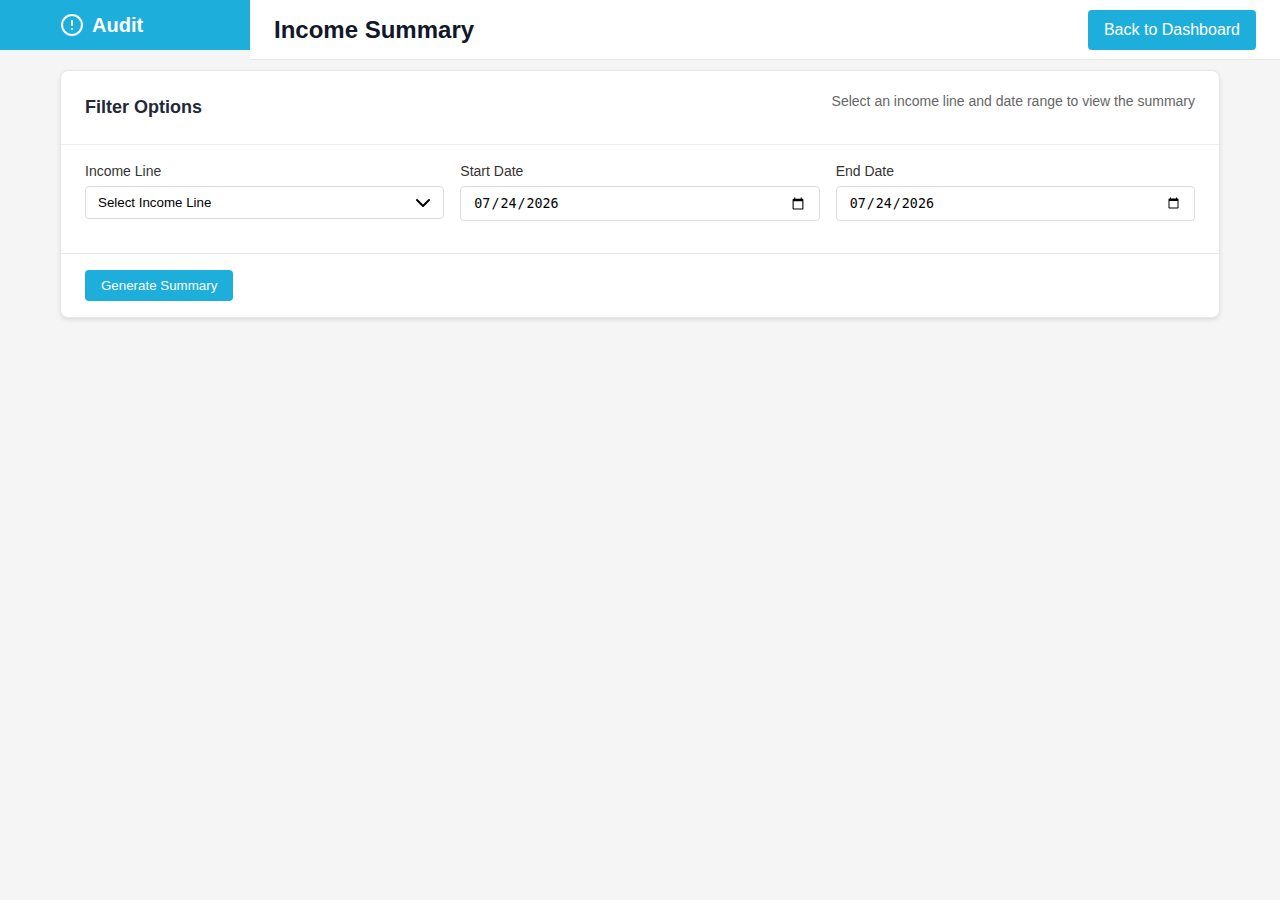
<file: income_summary.html>
<!DOCTYPE html>
<html lang="en">
<head>
    <meta charset="UTF-8">
    <meta name="viewport" content="width=device-width, initial-scale=1.0">
    <title>Income Summary - Remittance Nexus System</title>
    <link rel="stylesheet" href="assets/css/style.css">
    <link rel="stylesheet" href="assets/css/income_summary.css">
    <style>
        /* Basic styling for the page */
        body {
            font-family: -apple-system, BlinkMacSystemFont, 'Segoe UI', Roboto, Oxygen, Ubuntu, Cantarell, 'Open Sans', 'Helvetica Neue', sans-serif;
            line-height: 1.5;
            color: #333;
            background-color: #f5f5f5;
            margin: 0;
            padding: 0;
        }
        .container {
            width: 100%;
            max-width: 1200px;
            margin: 0 auto;
            padding: 20px;
        }
        .header {
            display: flex;
            justify-content: space-between;
            align-items: center;
            margin-bottom: 24px;
        }
        .header h1 {
            font-size: 24px;
            font-weight: bold;
            margin: 0;
        }
        .card {
            background-color: white;
            border-radius: 8px;
            box-shadow: 0 2px 4px rgba(0, 0, 0, 0.1);
            margin-bottom: 24px;
        }
        .card-header {
            padding: 16px 24px;
            border-bottom: 1px solid #eee;
        }
        .card-title {
            font-size: 18px;
            font-weight: bold;
            margin: 0;
        }
        .card-description {
            font-size: 14px;
            color: #666;
            margin-top: 4px;
        }
        .card-content {
            padding: 16px 24px;
        }
        .card-footer {
            padding: 16px 24px;
            display: flex;
            align-items: center;
        }
        .button {
            display: inline-block;
            background-color: #1eaedb;
            color: white;
            padding: 8px 16px;
            border-radius: 4px;
            cursor: pointer;
            border: none;
            font-weight: 500;
            text-decoration: none;
        }
        .button:hover {
            background-color: #1a9ac5;
        }
        .form-grid {
            display: grid;
            grid-template-columns: 1fr;
            gap: 16px;
        }
        @media (min-width: 768px) {
            .form-grid {
                grid-template-columns: repeat(3, 1fr);
            }
        }
        .form-group {
            margin-bottom: 16px;
        }
        .form-group label {
            display: block;
            font-size: 14px;
            font-weight: 500;
            margin-bottom: 4px;
        }
        .select-container {
            position: relative;
        }
        select {
            width: 100%;
            padding: 8px 12px;
            border: 1px solid #ddd;
            border-radius: 4px;
            appearance: none;
            background: white url("data:image/svg+xml,%3Csvg xmlns='http://www.w3.org/2000/svg' width='24' height='24' viewBox='0 0 24 24' fill='none' stroke='currentColor' stroke-width='2' stroke-linecap='round' stroke-linejoin='round'%3E%3Cpolyline points='6 9 12 15 18 9'%3E%3C/polyline%3E%3C/svg%3E") no-repeat right 8px center;
        }
        .date-input {
            width: 100%;
            padding: 8px 12px;
            border: 1px solid #ddd;
            border-radius: 4px;
        }
        table {
            width: 100%;
            border-collapse: collapse;
        }
        th, td {
            padding: 12px;
            text-align: left;
            border-bottom: 1px solid #eee;
        }
        th {
            font-weight: 500;
            color: #666;
        }
        .text-right {
            text-align: right;
        }
        .summary-total {
            font-size: 24px;
            font-weight: bold;
            text-align: center;
            padding: 16px;
            background-color: #f0f7ff;
            border-radius: 8px;
        }
        .navbar {
            background-color: #1eaedb;
            padding: 10px 0;
            color: white;
        }
        .navbar-container {
            display: flex;
            justify-content: space-between;
            align-items: center;
            width: 100%;
            max-width: 1200px;
            margin: 0 auto;
            padding: 0 20px;
        }
        .navbar-logo {
            font-size: 20px;
            font-weight: bold;
            display: flex;
            align-items: center;
        }
        .navbar-logo svg {
            margin-right: 8px;
        }
        .navbar-links {
            display: flex;
            list-style: none;
            margin: 0;
            padding: 0;
        }
        .navbar-links li {
            margin-left: 20px;
        }
        .navbar-links a {
            color: white;
            text-decoration: none;
        }
    </style>
</head>
<body>
    <!-- Navigation Bar -->
    <nav class="navbar">
        <div class="navbar-container">
            <div class="navbar-logo">
                <svg xmlns="http://www.w3.org/2000/svg" width="24" height="24" viewBox="0 0 24 24" fill="none" stroke="currentColor" stroke-width="2" stroke-linecap="round" stroke-linejoin="round"><circle cx="12" cy="12" r="10"></circle><line x1="12" y1="8" x2="12" y2="12"></line><line x1="12" y1="16" x2="12.01" y2="16"></line></svg>
                Audit
            </div>
            <ul class="navbar-links">
                <li><a href="index.php">Dashboard</a></li>
                <li><a href="transactions.php">Verified</a></li>
                <li><a href="income_summary.html">Revenue</a></li>
                <li><a href="#">Issues</a></li>
                <li><a href="logout.php">Logout</a></li>
            </ul>
        </div>
    </nav>

    <div class="container">
        <div class="header">
            <h1>Income Summary</h1>
            <a href="index.php" class="button">Back to Dashboard</a>
        </div>
        
        <div class="card">
            <div class="card-header">
                <h2 class="card-title">Filter Options</h2>
                <p class="card-description">
                    Select an income line and date range to view the summary
                </p>
            </div>
            <div class="card-content">
                <div class="form-grid">
                    <div class="form-group">
                        <label for="incomeLineSelect">Income Line</label>
                        <div class="select-container">
                            <select id="incomeLineSelect">
                                <option value="">Select Income Line</option>
                                <!-- Will be populated by JavaScript -->
                            </select>
                        </div>
                    </div>
                    
                    <div class="form-group">
                        <label for="startDate">Start Date</label>
                        <input type="date" id="startDate" class="date-input">
                    </div>
                    
                    <div class="form-group">
                        <label for="endDate">End Date</label>
                        <input type="date" id="endDate" class="date-input">
                    </div>
                </div>
            </div>
            <div class="card-footer">
                <button id="generateSummaryBtn" class="button">Generate Summary</button>
            </div>
        </div>
        
        <div id="summaryResults" style="display: none;">
            <div class="card">
                <div class="card-header">
                    <h2 class="card-title" id="summaryTitle">Summary for [Income Line]</h2>
                    <p class="card-description" id="summaryDateRange">
                        From [Start Date] to [End Date]
                    </p>
                </div>
                <div class="card-content">
                    <div class="summary-total" id="totalIncomeDisplay">
                        Total Income: ₦0.00
                    </div>
                </div>
            </div>
            
            <div class="card">
                <div class="card-header">
                    <h2 class="card-title">Transaction Details</h2>
                    <p class="card-description" id="transactionCount">
                        Showing 0 transactions
                    </p>
                </div>
                <div class="card-content">
                    <table>
                        <thead>
                            <tr>
                                <th>Date</th>
                                <th>Description</th>
                                <th>Receipt No.</th>
                                <th class="text-right">Amount</th>
                            </tr>
                        </thead>
                        <tbody id="transactionsTable">
                            <!-- Will be populated by JavaScript -->
                        </tbody>
                    </table>
                </div>
            </div>
        </div>
    </div>

    <script>
        document.addEventListener('DOMContentLoaded', function() {
            const incomeLineSelect = document.getElementById('incomeLineSelect');
            const startDateInput = document.getElementById('startDate');
            const endDateInput = document.getElementById('endDate');
            const generateSummaryBtn = document.getElementById('generateSummaryBtn');
            const summaryResults = document.getElementById('summaryResults');
            const summaryTitle = document.getElementById('summaryTitle');
            const summaryDateRange = document.getElementById('summaryDateRange');
            const totalIncomeDisplay = document.getElementById('totalIncomeDisplay');
            const transactionCount = document.getElementById('transactionCount');
            const transactionsTable = document.getElementById('transactionsTable');
            
            // Set default dates to today
            const today = new Date();
            const formattedDate = today.toISOString().split('T')[0]; // YYYY-MM-DD
            startDateInput.value = formattedDate;
            endDateInput.value = formattedDate;
            
            // Fetch income line accounts
            fetchIncomeLineAccounts();
            
            // Event listener for generate summary button
            generateSummaryBtn.addEventListener('click', function() {
                generateIncomeSummary();
            });
            
            // Fetch income line accounts
            function fetchIncomeLineAccounts() {
                // Clear existing options
                incomeLineSelect.innerHTML = '<option value="">Select Income Line</option>';
                
                // Fetch accounts via AJAX
                fetch('api/accounts/income-lines.php')
                    .then(response => {
                        if (!response.ok) {
                            throw new Error('Network response was not ok');
                        }
                        return response.json();
                    })
                    .then(data => {
                        // Populate select with fetched accounts
                        data.forEach(account => {
                            const option = document.createElement('option');
                            option.value = account.acct_code;
                            option.textContent = `${account.acct_desc} (${account.acct_code})`;
                            option.dataset.tableId = account.acct_table_name;
                            incomeLineSelect.appendChild(option);
                        });
                    })
                    .catch(error => {
                        console.error('Error fetching income line accounts:', error);
                        // Fallback with sample data if API fails
                        const sampleAccounts = [
                            { acct_id: "1", acct_code: "401", acct_desc: "Shop Rent", acct_table_name: "income_shop_rent" },
                            { acct_id: "2", acct_code: "402", acct_desc: "Service Charge", acct_table_name: "income_service_charge" },
                            { acct_id: "3", acct_code: "403", acct_desc: "Electricity Bills", acct_table_name: "income_electricity_bills" },
                            { acct_id: "4", acct_code: "404", acct_desc: "Parking Fees", acct_table_name: "income_parking_fees" }
                        ];
                        
                        sampleAccounts.forEach(account => {
                            const option = document.createElement('option');
                            option.value = account.acct_code;
                            option.textContent = `${account.acct_desc} (${account.acct_code})`;
                            option.dataset.tableId = account.acct_table_name;
                            incomeLineSelect.appendChild(option);
                        });
                    });
            }
            
            // Generate income summary
            function generateIncomeSummary() {
                const selectedAccountCode = incomeLineSelect.value;
                const startDate = startDateInput.value;
                const endDate = endDateInput.value;
                
                if (!selectedAccountCode || !startDate || !endDate) {
                    alert('Please select an income line and date range');
                    return;
                }
                
                // Update button state to show loading
                generateSummaryBtn.textContent = 'Loading...';
                generateSummaryBtn.disabled = true;
                
                // Get selected account display name
                const selectedAccountText = incomeLineSelect.options[incomeLineSelect.selectedIndex].text;
                
                // Format dates for display
                const formatDate = function(dateString) {
                    const date = new Date(dateString);
                    return date.toLocaleDateString('en-US', {
                        year: 'numeric',
                        month: 'long',
                        day: 'numeric'
                    });
                };
                
                // Fetch data via AJAX
                fetch(`api/income-summary.php?account=${selectedAccountCode}&start_date=${startDate}&end_date=${endDate}`)
                    .then(response => {
                        if (!response.ok) {
                            throw new Error('Network response was not ok');
                        }
                        return response.json();
                    })
                    .then(data => {
                        // Update UI with data
                        summaryTitle.textContent = `Summary for ${data.account.description}`;
                        summaryDateRange.textContent = `From ${formatDate(startDate)} to ${formatDate(endDate)}`;
                        
                        // Format currency
                        const formattedTotal = new Intl.NumberFormat('en-NG', {
                            style: 'currency',
                            currency: 'NGN',
                            minimumFractionDigits: 2
                        }).format(data.total_amount);
                        
                        totalIncomeDisplay.textContent = `Total Income: ${formattedTotal}`;
                        
                        // Update transaction count
                        transactionCount.textContent = `Showing ${data.transactions.length} transactions`;
                        
                        // Populate transactions table
                        transactionsTable.innerHTML = '';
                        data.transactions.forEach(transaction => {
                            const formattedAmount = new Intl.NumberFormat('en-NG', {
                                style: 'currency',
                                currency: 'NGN',
                                minimumFractionDigits: 2
                            }).format(transaction.amount);
                            
                            const row = document.createElement('tr');
                            row.innerHTML = `
                                <td>${transaction.transaction_date}</td>
                                <td>${transaction.description}</td>
                                <td>${transaction.receipt_no || '-'}</td>
                                <td class="text-right">${formattedAmount}</td>
                            `;
                            transactionsTable.appendChild(row);
                        });
                        
                        // Show results section
                        summaryResults.style.display = 'block';
                    })
                    .catch(error => {
                        console.error('Error fetching income summary:', error);
                        
                        // Generate mock data for demo/preview purposes
                        const mockTransactions = [];
                        const totalAmount = Math.floor(Math.random() * 10000000) + 500000;
                        
                        // Generate random transactions
                        const startDateObj = new Date(startDate);
                        const endDateObj = new Date(endDate);
                        let currentDate = new Date(startDateObj);
                        
                        while (currentDate <= endDateObj) {
                            if (Math.random() > 0.4) { // Not every day has transactions
                                const amount = Math.floor(Math.random() * 100000) + 5000;
                                
                                mockTransactions.push({
                                    transaction_date: currentDate.toISOString().split('T')[0],
                                    description: `Payment for ${selectedAccountText}`,
                                    receipt_no: `REC-${Math.floor(Math.random() * 10000)}`,
                                    amount: amount
                                });
                            }
                            
                            // Move to next day
                            currentDate.setDate(currentDate.getDate() + 1);
                        }
                        
                        // Update UI with mock data
                        summaryTitle.textContent = `Summary for ${selectedAccountText}`;
                        summaryDateRange.textContent = `From ${formatDate(startDate)} to ${formatDate(endDate)}`;
                        
                        const formattedTotal = new Intl.NumberFormat('en-NG', {
                            style: 'currency',
                            currency: 'NGN',
                            minimumFractionDigits: 2
                        }).format(totalAmount);
                        
                        totalIncomeDisplay.textContent = `Total Income: ${formattedTotal}`;
                        transactionCount.textContent = `Showing ${mockTransactions.length} transactions`;
                        
                        // Populate transactions table with mock data
                        transactionsTable.innerHTML = '';
                        mockTransactions.forEach(transaction => {
                            const formattedAmount = new Intl.NumberFormat('en-NG', {
                                style: 'currency',
                                currency: 'NGN',
                                minimumFractionDigits: 2
                            }).format(transaction.amount);
                            
                            const row = document.createElement('tr');
                            row.innerHTML = `
                                <td>${transaction.transaction_date}</td>
                                <td>${transaction.description}</td>
                                <td>${transaction.receipt_no || '-'}</td>
                                <td class="text-right">${formattedAmount}</td>
                            `;
                            transactionsTable.appendChild(row);
                        });
                        
                        // Show results section
                        summaryResults.style.display = 'block';
                    })
                    .finally(() => {
                        // Reset button state
                        generateSummaryBtn.textContent = 'Generate Summary';
                        generateSummaryBtn.disabled = false;
                    });
            }
        });
    </script>
</body>
</html>
</file>
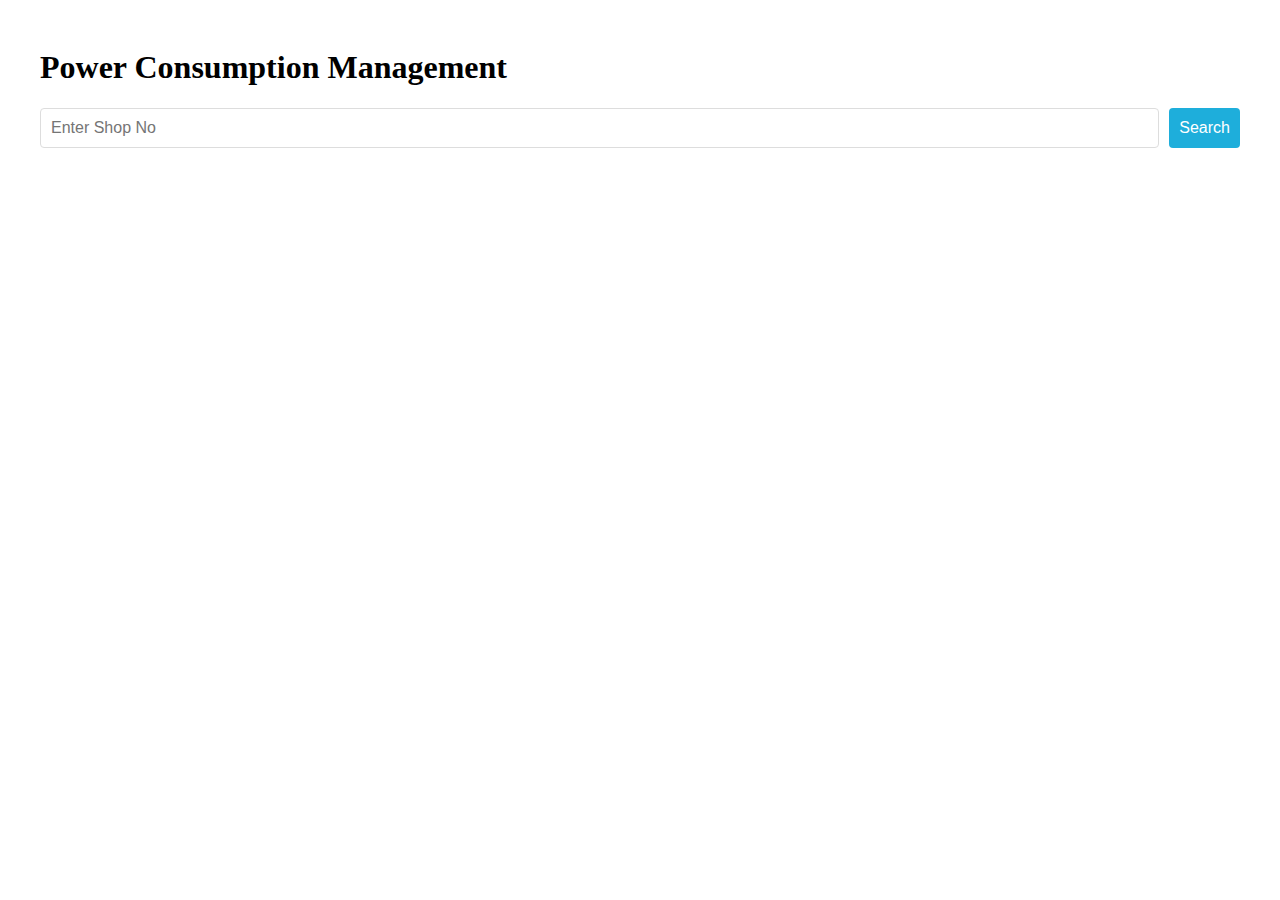
<file: power_consumption.html>
<!DOCTYPE html>
<html lang="en">
<head>
    <meta charset="UTF-8">
    <meta name="viewport" content="width=device-width, initial-scale=1.0">
    <title>Power Consumption Management</title>
    <link rel="stylesheet" href="assets/css/power_consumption.css">
</head>
<body>
    <div class="container">
        <h1>Power Consumption Management</h1>
        
        <!-- Search Form -->
        <div class="search-form">
            <input type="text" id="shopNoSearch" placeholder="Enter Shop No">
            <button onclick="searchCustomer()">Search</button>
        </div>

        <!-- Customer Details -->
        <div id="customerDetails" class="hidden">
            <h2>Customer Details</h2>
            <div class="details-grid">
                <div class="detail-item">
                    <label>Shop No:</label>
                    <span id="shopNo"></span>
                </div>
                <div class="detail-item">
                    <label>Customer Name:</label>
                    <span id="customerName"></span>
                </div>
                <div class="detail-item">
                    <label>Meter No:</label>
                    <span id="meterNo"></span>
                </div>
                <div class="detail-item">
                    <label>Current Month:</label>
                    <span id="currentMonth"></span>
                </div>
            </div>
        </div>

        <!-- Reading Form -->
        <form id="readingForm" class="hidden">
            <h2>Enter New Reading</h2>
            <div class="form-grid">
                <div class="form-group">
                    <label for="previousReading">Previous Reading:</label>
                    <input type="number" id="previousReading" readonly>
                </div>
                <div class="form-group">
                    <label for="presentReading">Present Reading:</label>
                    <input type="number" id="presentReading" step="0.01" required>
                </div>
                <div class="form-group">
                    <label for="dateOfReading">Date of Reading:</label>
                    <input type="date" id="dateOfReading" required>
                </div>
            </div>
            <button type="button" onclick="calculateBill()">Calculate Bill</button>
        </form>

        <!-- Bill Summary -->
        <div id="billSummary" class="hidden">
            <h2>Bill Summary</h2>
            <div class="summary-grid">
                <div class="summary-item">
                    <label>Consumption:</label>
                    <span id="consumption">0</span> KW
                </div>
                <div class="summary-item">
                    <label>Cost:</label>
                    ₦<span id="cost">0.00</span>
                </div>
                <div class="summary-item">
                    <label>VAT (7.5%):</label>
                    ₦<span id="vatCost">0.00</span>
                </div>
                <div class="summary-item">
                    <label>Previous Outstanding:</label>
                    ₦<span id="previousOutstanding">0.00</span>
                </div>
                <div class="summary-item total">
                    <label>Total Payable:</label>
                    ₦<span id="totalPayable">0.00</span>
                </div>
            </div>
            <button onclick="saveBill()">Save Bill</button>
        </div>

        <!-- Consumption History -->
        <div id="consumptionHistory" class="hidden">
            <h2>Consumption History</h2>
            <table>
                <thead>
                    <tr>
                        <th>Month</th>
                        <th>Previous Reading</th>
                        <th>Present Reading</th>
                        <th>Consumption</th>
                        <th>Cost</th>
                    </tr>
                </thead>
                <tbody id="historyTableBody"></tbody>
            </table>
        </div>
    </div>

    <script src="assets/js/power_consumption.js"></script>
</body>
</html>
</file>
<file: assets/css/style.css>
/* Main Stylesheet for Income ERP System */

:root {
    --primary-color: #1a56db;
    --primary-dark: #0c3c9e;
    --primary-light: #e0ebfe;
    --secondary-color: #e5e7eb;
    --success-color: #10b981;
    --danger-color: #ef4444;
    --warning-color: #f59e0b;
    --info-color: #3b82f6;
    --dark-color: #111827;
    --light-color: #f9fafb;
    --body-bg: #f3f4f6;
    --white: #ffffff;
    --gray-100: #f9fafb;
    --gray-200: #e5e7eb;
    --gray-300: #d1d5db;
    --gray-400: #9ca3af;
    --gray-500: #6b7280;
    --gray-600: #4b5563;
    --gray-700: #374151;
    --gray-800: #1f2937;
    --gray-900: #111827;
    --border-color: #e5e7eb;
    --card-shadow: 0 1px 3px 0 rgba(0, 0, 0, 0.1), 0 1px 2px 0 rgba(0, 0, 0, 0.06);
    --transition: all 0.3s ease;
    --sidebar-width: 250px;
    --header-height: 60px;
    --font-family: 'Inter', -apple-system, BlinkMacSystemFont, 'Segoe UI', Roboto, Oxygen, Ubuntu, Cantarell, 'Open Sans', 'Helvetica Neue', sans-serif;
}

/* Reset and base styles */
* {
    margin: 0;
    padding: 0;
    box-sizing: border-box;
}

body {
    font-family: var(--font-family);
    background-color: var(--body-bg);
    color: var(--gray-700);
    line-height: 1.5;
    overflow-x: hidden;
}

a {
    color: var(--primary-color);
    text-decoration: none;
    transition: var(--transition);
}

a:hover {
    color: var(--primary-dark);
}

/* Typography */
h1, h2, h3, h4, h5, h6 {
    font-weight: 600;
    color: var(--gray-900);
    margin-bottom: 0.5rem;
}

h1 {
    font-size: 1.875rem;
}

h2 {
    font-size: 1.5rem;
}

h3 {
    font-size: 1.25rem;
}

h4 {
    font-size: 1.125rem;
}

h5 {
    font-size: 1rem;
}

h6 {
    font-size: 0.875rem;
}

p {
    margin-bottom: 1rem;
}

/* Layout */
.container {
    width: 100%;
    max-width: 1280px;
    margin: 0 auto;
    padding: 0 1rem;
}

.wrapper {
    display: flex;
    min-height: 100vh;
}

.main-content {
    flex: 1;
    margin-left: var(--sidebar-width);
    padding-top: var(--header-height);
    transition: margin-left 0.3s ease;
}

.main-content.expanded {
    margin-left: 0;
}

.content-body {
    padding: 1.5rem;
}

/* Header */
.header {
    position: fixed;
    top: 0;
    right: 0;
    left: var(--sidebar-width);
    height: var(--header-height);
    background-color: var(--white);
    border-bottom: 1px solid var(--border-color);
    display: flex;
    align-items: center;
    justify-content: space-between;
    padding: 0 1.5rem;
    z-index: 100;
    transition: left 0.3s ease;
}

.header.expanded {
    left: 0;
}

.header-left {
    display: flex;
    align-items: center;
}

.toggle-sidebar {
    background: none;
    border: none;
    color: var(--gray-600);
    font-size: 1.5rem;
    cursor: pointer;
    margin-right: 1rem;
}

.header-right {
    display: flex;
    align-items: center;
}

.user-dropdown {
    position: relative;
}

.user-dropdown-toggle {
    display: flex;
    align-items: center;
    background: none;
    border: none;
    cursor: pointer;
    padding: 0.5rem;
}

.user-dropdown-toggle .avatar {
    width: 36px;
    height: 36px;
    border-radius: 50%;
    overflow: hidden;
    margin-right: 0.5rem;
}

.user-dropdown-toggle .name {
    color: var(--gray-800);
    margin-right: 0.5rem;
}

.user-dropdown-menu {
    position: absolute;
    top: 100%;
    right: 0;
    width: 200px;
    background-color: var(--white);
    border-radius: 0.375rem;
    box-shadow: var(--card-shadow);
    border: 1px solid var(--border-color);
    padding: 0.5rem 0;
    margin-top: 0.5rem;
    z-index: 110;
    display: none;
}

.user-dropdown-menu.show {
    display: block;
}

.user-dropdown-item {
    display: block;
    padding: 0.5rem 1rem;
    color: var(--gray-700);
    font-size: 0.875rem;
    transition: var(--transition);
}

.user-dropdown-item:hover {
    background-color: var(--gray-100);
    color: var(--primary-color);
}

.user-dropdown-divider {
    height: 1px;
    background-color: var(--border-color);
    margin: 0.5rem 0;
}
.sidebar {
    background-color: #1eaedb;
    display: flex;
    flex-direction: column;
    min-height: 100vh;
}

.sidebar-menu-item {
    transition: background-color 0.2s;
}

.sidebar-menu-item:hover {
    background-color: rgba(255, 255, 255, 0.2);
}

.sidebar-menu-title {
    color: rgba(255, 255, 255, 0.8);
}

/* Sidebar */
.sidebar {
    position: fixed;
    top: 0;
    left: 0;
    bottom: 0;
    width: var(--sidebar-width);
    background-color: var(--white);
    border-right: 1px solid var(--border-color);
    z-index: 200;
    transition: transform 0.3s ease;
    overflow-y: auto;
}

.sidebar.collapsed {
    transform: translateX(-100%);
}

.sidebar-header {
    display: flex;
    align-items: center;
    height: var(--header-height);
    padding: 0 1.5rem;
    border-bottom: 1px solid var(--border-color);
}

.sidebar-logo {
    display: flex;
    align-items: center;
    font-weight: 700;
    font-size: 1.25rem;
    color: var(--primary-color);
}

.sidebar-logo img {
    height: 32px;
    margin-right: 0.75rem;
}

.sidebar-menu {
    padding: 1rem 0;
}

.sidebar-menu-title {
    padding: 0.5rem 1.5rem;
    font-size: 0.75rem;
    text-transform: uppercase;
    color: var(--gray-500);
    letter-spacing: 0.05em;
    font-weight: 600;
}

.sidebar-menu-item {
    display: block;
    padding: 0.75rem 1.5rem;
    color: var(--gray-700);
    font-size: 0.875rem;
    display: flex;
    align-items: center;
    transition: var(--transition);
}

.sidebar-menu-item i {
    margin-right: 0.75rem;
    font-size: 1rem;
    color: var(--gray-500);
    transition: var(--transition);
}

.sidebar-menu-item:hover,
.sidebar-menu-item.active {
    color: var(--primary-color);
    background-color: var(--primary-light);
}

.sidebar-menu-item:hover i,
.sidebar-menu-item.active i {
    color: var(--primary-color);
}

/* Cards */
.card {
    background-color: var(--white);
    border-radius: 0.375rem;
    box-shadow: var(--card-shadow);
    border: 1px solid var(--border-color);
    margin-bottom: 1.5rem;
}

.card-header {
    padding: 1rem 1.5rem;
    border-bottom: 1px solid var(--border-color);
    display: flex;
    align-items: center;
    justify-content: space-between;
}

.card-title {
    font-size: 1.125rem;
    font-weight: 600;
    color: var(--gray-800);
    margin: 0;
}

.card-body {
    padding: 1.5rem;
}

.card-footer {
    padding: 1rem 1.5rem;
    border-top: 1px solid var(--border-color);
    background-color: var(--gray-50);
}

/* Stat Cards */
.stats-grid {
    display: grid;
    grid-template-columns: repeat(auto-fill, minmax(250px, 1fr));
    gap: 1.5rem;
}

.stat-card {
    background-color: var(--white);
    border-radius: 0.375rem;
    box-shadow: var(--card-shadow);
    padding: 1.5rem;
    border: 1px solid var(--border-color);
}

.stat-card-title {
    font-size: 0.875rem;
    color: var(--gray-500);
    margin-bottom: 0.5rem;
}

.stat-card-value {
    font-size: 1.5rem;
    font-weight: 700;
    color: var(--gray-900);
    margin-bottom: 0.5rem;
}

.stat-card-change {
    display: flex;
    align-items: center;
    font-size: 0.75rem;
}

.stat-card-change.positive {
    color: var(--success-color);
}

.stat-card-change.negative {
    color: var(--danger-color);
}

/* Forms */
.form-group {
    margin-bottom: 1.5rem;
}

.form-label {
    display: block;
    margin-bottom: 0.5rem;
    font-weight: 500;
    color: var(--gray-700);
}

.form-control {
    display: block;
    width: 100%;
    padding: 0.5rem 0.75rem;
    font-size: 0.875rem;
    line-height: 1.5;
    color: var(--gray-700);
    background-color: var(--white);
    background-clip: padding-box;
    border: 1px solid var(--gray-300);
    border-radius: 0.375rem;
    transition: border-color 0.15s ease-in-out, box-shadow 0.15s ease-in-out;
}

.form-control:focus {
    color: var(--gray-700);
    background-color: var(--white);
    border-color: var(--primary-color);
    outline: 0;
    box-shadow: 0 0 0 0.25rem rgba(26, 86, 219, 0.25);
}

.form-select {
    display: block;
    width: 100%;
    padding: 0.5rem 0.75rem;
    font-size: 0.875rem;
    line-height: 1.5;
    color: var(--gray-700);
    background-color: var(--white);
    background-image: url("data:image/svg+xml,%3csvg xmlns='http://www.w3.org/2000/svg' viewBox='0 0 16 16'%3e%3cpath fill='none' stroke='%236b7280' stroke-linecap='round' stroke-linejoin='round' stroke-width='2' d='M2 5l6 6 6-6'/%3e%3c/svg%3e");
    background-repeat: no-repeat;
    background-position: right 0.75rem center;
    background-size: 16px 12px;
    border: 1px solid var(--gray-300);
    border-radius: 0.375rem;
    -webkit-appearance: none;
    -moz-appearance: none;
    appearance: none;
}

.form-select:focus {
    border-color: var(--primary-color);
    outline: 0;
    box-shadow: 0 0 0 0.25rem rgba(26, 86, 219, 0.25);
}

.form-text {
    margin-top: 0.25rem;
    font-size: 0.75rem;
    color: var(--gray-500);
}

.form-check {
    display: block;
    min-height: 1.5rem;
    padding-left: 1.5rem;
    margin-bottom: 0.5rem;
}

.form-check-input {
    width: 1rem;
    height: 1rem;
    margin-top: 0.25rem;
    margin-left: -1.5rem;
    border: 1px solid var(--gray-400);
    border-radius: 0.25rem;
}

.form-check-input:checked {
    background-color: var(--primary-color);
    border-color: var(--primary-color);
}

/* Buttons */
.btn {
    display: inline-block;
    font-weight: 500;
    line-height: 1.5;
    color: var(--gray-700);
    text-align: center;
    vertical-align: middle;
    cursor: pointer;
    -webkit-user-select: none;
    -moz-user-select: none;
    user-select: none;
    background-color: transparent;
    border: 1px solid transparent;
    padding: 0.5rem 1rem;
    font-size: 0.875rem;
    border-radius: 0.375rem;
    transition: color 0.15s ease-in-out, background-color 0.15s ease-in-out, border-color 0.15s ease-in-out, box-shadow 0.15s ease-in-out;
}

.btn-primary {
    color: var(--white);
    background-color: var(--primary-color);
    border-color: var(--primary-color);
}

.btn-primary:hover {
    color: var(--white);
    background-color: var(--primary-dark);
    border-color: var(--primary-dark);
}

.btn-secondary {
    color: var(--gray-800);
    background-color: var(--secondary-color);
    border-color: var(--secondary-color);
}

.btn-secondary:hover {
    color: var(--gray-900);
    background-color: var(--gray-300);
    border-color: var(--gray-300);
}

.btn-success {
    color: var(--white);
    background-color: var(--success-color);
    border-color: var(--success-color);
}

.btn-success:hover {
    color: var(--white);
    background-color: #0d9e70;
    border-color: #0d9e70;
}

.btn-danger {
    color: var(--white);
    background-color: var(--danger-color);
    border-color: var(--danger-color);
}

.btn-danger:hover {
    color: var(--white);
    background-color: #dc2626;
    border-color: #dc2626;
}

.btn-warning {
    color: var(--gray-900);
    background-color: var(--warning-color);
    border-color: var(--warning-color);
}

.btn-warning:hover {
    color: var(--gray-900);
    background-color: #d97706;
    border-color: #d97706;
}

.btn-info {
    color: var(--white);
    background-color: var(--info-color);
    border-color: var(--info-color);
}

.btn-info:hover {
    color: var(--white);
    background-color: #2563eb;
    border-color: #2563eb;
}

.btn-light {
    color: var(--gray-800);
    background-color: var(--light-color);
    border-color: var(--light-color);
}

.btn-light:hover {
    color: var(--gray-900);
    background-color: var(--gray-200);
    border-color: var(--gray-200);
}

.btn-dark {
    color: var(--white);
    background-color: var(--dark-color);
    border-color: var(--dark-color);
}

.btn-dark:hover {
    color: var(--white);
    background-color: var(--gray-800);
    border-color: var(--gray-800);
}

.btn-outline-primary {
    color: var(--primary-color);
    border-color: var(--primary-color);
}

.btn-outline-primary:hover {
    color: var(--white);
    background-color: var(--primary-color);
    border-color: var(--primary-color);
}

.btn-sm {
    padding: 0.25rem 0.5rem;
    font-size: 0.75rem;
    border-radius: 0.25rem;
}

.btn-lg {
    padding: 0.75rem 1.5rem;
    font-size: 1rem;
    border-radius: 0.5rem;
}

.btn-block {
    display: block;
    width: 100%;
}

/* Tables */
.table-responsive {
    overflow-x: auto;
    -webkit-overflow-scrolling: touch;
}

.table {
    width: 100%;
    margin-bottom: 1rem;
    color: var(--gray-700);
    border-collapse: collapse;
}

.table th,
.table td {
    padding: 0.75rem;
    vertical-align: top;
    border-top: 1px solid var(--gray-200);
}

.table thead th {
    vertical-align: bottom;
    border-bottom: 2px solid var(--gray-200);
    background-color: var(--gray-50);
    color: var(--gray-800);
    font-weight: 600;
    text-align: left;
}

.table tbody + tbody {
    border-top: 2px solid var(--gray-200);
}

.table-sm th,
.table-sm td {
    padding: 0.3rem;
}

.table-bordered {
    border: 1px solid var(--gray-200);
}

.table-bordered th,
.table-bordered td {
    border: 1px solid var(--gray-200);
}

.table-striped tbody tr:nth-of-type(odd) {
    background-color: rgba(0, 0, 0, 0.02);
}

.table-hover tbody tr:hover {
    background-color: rgba(0, 0, 0, 0.05);
}

/* Alerts */
.alert {
    position: relative;
    padding: 0.75rem 1.25rem;
    margin-bottom: 1rem;
    border: 1px solid transparent;
    border-radius: 0.375rem;
}

.alert-success {
    color: #155724;
    background-color: #d4edda;
    border-color: #c3e6cb;
}

.alert-danger {
    color: #721c24;
    background-color: #f8d7da;
    border-color: #f5c6cb;
}

.alert-warning {
    color: #856404;
    background-color: #fff3cd;
    border-color: #ffeeba;
}

.alert-info {
    color: #0c5460;
    background-color: #d1ecf1;
    border-color: #bee5eb;
}

/* Pagination */
.pagination {
    display: flex;
    padding-left: 0;
    list-style: none;
    border-radius: 0.375rem;
}

.page-item:first-child .page-link {
    margin-left: 0;
    border-top-left-radius: 0.375rem;
    border-bottom-left-radius: 0.375rem;
}

.page-item:last-child .page-link {
    border-top-right-radius: 0.375rem;
    border-bottom-right-radius: 0.375rem;
}

.page-item.active .page-link {
    z-index: 3;
    color: var(--white);
    background-color: var(--primary-color);
    border-color: var(--primary-color);
}

.page-item.disabled .page-link {
    color: var(--gray-400);
    pointer-events: none;
    cursor: auto;
    background-color: var(--white);
    border-color: var(--gray-200);
}

.page-link {
    position: relative;
    display: block;
    padding: 0.5rem 0.75rem;
    margin-left: -1px;
    line-height: 1.25;
    color: var(--primary-color);
    background-color: var(--white);
    border: 1px solid var(--gray-200);
}

.page-link:hover {
    z-index: 2;
    color: var(--primary-dark);
    text-decoration: none;
    background-color: var(--gray-100);
    border-color: var(--gray-200);
}

/* Badges */
.badge {
    display: inline-block;
    padding: 0.25em 0.4em;
    font-size: 75%;
    font-weight: 600;
    line-height: 1;
    text-align: center;
    white-space: nowrap;
    vertical-align: baseline;
    border-radius: 0.25rem;
}

.badge-primary {
    color: var(--white);
    background-color: var(--primary-color);
}

.badge-secondary {
    color: var(--gray-800);
    background-color: var(--secondary-color);
}

.badge-success {
    color: var(--white);
    background-color: var(--success-color);
}

.badge-danger {
    color: var(--white);
    background-color: var(--danger-color);
}

.badge-warning {
    color: var(--gray-900);
    background-color: var(--warning-color);
}

.badge-info {
    color: var(--white);
    background-color: var(--info-color);
}

.badge-light {
    color: var(--gray-800);
    background-color: var(--light-color);
}

.badge-dark {
    color: var(--white);
    background-color: var(--dark-color);
}

/* Modals */
.modal-backdrop {
    position: fixed;
    top: 0;
    left: 0;
    width: 100%;
    height: 100%;
    background-color: rgba(0, 0, 0, 0.5);
    z-index: 900;
    display: none;
}

.modal-backdrop.show {
    display: block;
}

.modal {
    position: fixed;
    top: 50%;
    left: 50%;
    transform: translate(-50%, -50%);
    width: 100%;
    max-width: 500px;
    background-color: var(--white);
    border-radius: 0.5rem;
    box-shadow: 0 10px 15px -3px rgba(0, 0, 0, 0.1), 0 4px 6px -2px rgba(0, 0, 0, 0.05);
    z-index: 1000;
    display: none;
}

.modal.show {
    display: block;
}

.modal-header {
    padding: 1rem 1.5rem;
    border-bottom: 1px solid var(--border-color);
    display: flex;
    align-items: center;
    justify-content: space-between;
}

.modal-title {
    font-size: 1.125rem;
    font-weight: 600;
    color: var(--gray-900);
    margin: 0;
}

.modal-close {
    background: none;
    border: none;
    font-size: 1.5rem;
    color: var(--gray-500);
    cursor: pointer;
}

.modal-body {
    padding: 1.5rem;
}

.modal-footer {
    padding: 1rem 1.5rem;
    border-top: 1px solid var(--border-color);
    display: flex;
    justify-content: flex-end;
    gap: 0.5rem;
}

/* Media Queries */
@media (max-width: 991.98px) {
    .sidebar {
        transform: translateX(-100%);
    }
    
    .sidebar.show {
        transform: translateX(0);
    }
    
    .main-content {
        margin-left: 0;
    }
    
    .header {
        left: 0;
    }
    
    .stats-grid {
        grid-template-columns: repeat(auto-fill, minmax(200px, 1fr));
    }
}

@media (max-width: 767.98px) {
    .content-body {
        padding: 1rem;
    }
    
    .card-header,
    .card-body,
    .card-footer {
        padding: 1rem;
    }
    
    .stats-grid {
        grid-template-columns: 1fr;
    }
    
    .modal {
        max-width: 90%;
    }
}

@media (max-width: 575.98px) {
    .header-left .page-title {
        display: none;
    }
    
    .user-dropdown-toggle .name {
        display: none;
    }
}

/* Status Colors */
.status-pending {
    color: var(--warning-color);
}

.status-approved {
    color: var(--success-color);
}

.status-rejected {
    color: var(--danger-color);
}

.status-verified {
    color: var(--info-color);
}

/* Login Page */
.auth-wrapper {
    min-height: 100vh;
    display: flex;
    align-items: center;
    justify-content: center;
    background-color: var(--body-bg);
}

.auth-card {
    width: 100%;
    max-width: 400px;
    background-color: var(--white);
    border-radius: 0.5rem;
    box-shadow: var(--card-shadow);
    overflow: hidden;
}

.auth-header {
    text-align: center;
    padding: 2rem 1.5rem;
    background-color: var(--primary-color);
    color: var(--white);
}

.auth-logo {
    font-size: 1.5rem;
    font-weight: 700;
    margin-bottom: 0.5rem;
}

.auth-body {
    padding: 2rem 1.5rem;
}

/* Loading Spinner */
.spinner {
    display: inline-block;
    width: 1.5rem;
    height: 1.5rem;
    border: 3px solid rgba(255, 255, 255, 0.3);
    border-radius: 50%;
    border-top-color: #fff;
    animation: spin 1s ease-in-out infinite;
}

@keyframes spin {
    to { transform: rotate(360deg); }
}

/* Charts */
.chart-container {
    position: relative;
    height: 300px;
}

/* Utilities */
.d-none {
    display: none !important;
}

.d-flex {
    display: flex !important;
}

.flex-column {
    flex-direction: column !important;
}

.justify-content-between {
    justify-content: space-between !important;
}

.justify-content-center {
    justify-content: center !important;
}

.align-items-center {
    align-items: center !important;
}

.flex-wrap {
    flex-wrap: wrap !important;
}

.text-center {
    text-align: center !important;
}

.text-right {
    text-align: right !important;
}

.mt-1 {
    margin-top: 0.25rem !important;
}

.mt-2 {
    margin-top: 0.5rem !important;
}

.mt-3 {
    margin-top: 1rem !important;
}

.mt-4 {
    margin-top: 1.5rem !important;
}

.mb-1 {
    margin-bottom: 0.25rem !important;
}

.mb-2 {
    margin-bottom: 0.5rem !important;
}

.mb-3 {
    margin-bottom: 1rem !important;
}

.mb-4 {
    margin-bottom: 1.5rem !important;
}

.mx-auto {
    margin-left: auto !important;
    margin-right: auto !important;
}

.my-3 {
    margin-top: 1rem !important;
    margin-bottom: 1rem !important;
}

.p-3 {
    padding: 1rem !important;
}

.bg-light {
    background-color: var(--light-color) !important;
}

.text-success {
    color: var(--success-color) !important;
}

.text-danger {
    color: var(--danger-color) !important;
}

.text-warning {
    color: var(--warning-color) !important;
}

.text-info {
    color: var(--info-color) !important;
}

.text-primary {
    color: var(--primary-color) !important;
}

.text-muted {
    color: var(--gray-500) !important;
}

.font-weight-bold {
    font-weight: 700 !important;
}

.rounded {
    border-radius: 0.375rem !important;
}

.border {
    border: 1px solid var(--border-color) !important;
}

.w-100 {
    width: 100% !important;
}

.cursor-pointer {
    cursor: pointer !important;
}
</file>
<file: assets/css/income_summary.css>
/* Income Summary Styles */
.summary-card {
    display: flex;
    flex-direction: column;
    background: white;
    border-radius: 8px;
    box-shadow: 0 2px 4px rgba(0,0,0,0.1);
    margin-bottom: 16px;
    overflow: hidden;
}

.summary-header {
    padding: 16px;
    background-color: #f9f9f9;
    border-bottom: 1px solid #eaeaea;
}

.summary-content {
    padding: 16px;
}

.summary-footer {
    padding: 16px;
    border-top: 1px solid #eaeaea;
    background-color: #f9f9f9;
}

.amount-display {
    font-size: 24px;
    font-weight: bold;
    color: #1eaedb;
    text-align: center;
    padding: 20px 0;
}

.transaction-list {
    margin-top: 20px;
}

.transaction-item {
    padding: 12px 16px;
    border-bottom: 1px solid #eaeaea;
    display: flex;
    justify-content: space-between;
}

.transaction-item:last-child {
    border-bottom: none;
}

.transaction-date {
    color: #666;
    font-size: 14px;
}

.transaction-description {
    flex-grow: 1;
    padding: 0 16px;
}

.transaction-amount {
    font-weight: 500;
}

.filter-form {
    display: flex;
    flex-wrap: wrap;
    gap: 16px;
    margin-bottom: 20px;
}

.filter-form .form-group {
    flex: 1;
    min-width: 200px;
}

.loading-spinner {
    display: inline-block;
    width: 20px;
    height: 20px;
    border: 3px solid rgba(255,255,255,.3);
    border-radius: 50%;
    border-top-color: white;
    animation: spin 1s ease-in-out infinite;
}

@keyframes spin {
    to {
        transform: rotate(360deg);
    }
}

@media (max-width: 768px) {
    .filter-form {
        flex-direction: column;
    }
}
</file>
<file: assets/css/power_consumption.css>
/* Main container */
.container {
    max-width: 1200px;
    margin: 0 auto;
    padding: 20px;
}

/* Forms and sections */
.search-form {
    margin-bottom: 30px;
    display: flex;
    gap: 10px;
}

.search-form input {
    flex: 1;
    padding: 10px;
    border: 1px solid #ddd;
    border-radius: 4px;
}

.form-grid {
    display: grid;
    grid-template-columns: repeat(auto-fit, minmax(250px, 1fr));
    gap: 20px;
    margin-bottom: 20px;
}

.form-group {
    display: flex;
    flex-direction: column;
    gap: 5px;
}

/* Inputs and buttons */
input, button {
    padding: 10px;
    border: 1px solid #ddd;
    border-radius: 4px;
    font-size: 16px;
}

button {
    background-color: #1EAEDB;
    color: white;
    border: none;
    cursor: pointer;
    transition: background-color 0.3s;
}

button:hover {
    background-color: #1a9cc7;
}

/* Details and summary sections */
.details-grid, .summary-grid {
    display: grid;
    grid-template-columns: repeat(auto-fit, minmax(200px, 1fr));
    gap: 20px;
    margin: 20px 0;
    padding: 20px;
    background-color: #f9f9f9;
    border-radius: 4px;
}

.detail-item, .summary-item {
    display: flex;
    flex-direction: column;
    gap: 5px;
}

.detail-item label, .summary-item label {
    font-weight: bold;
    color: #666;
}

/* Table styles */
table {
    width: 100%;
    border-collapse: collapse;
    margin: 20px 0;
}

th, td {
    padding: 12px;
    text-align: left;
    border-bottom: 1px solid #ddd;
}

th {
    background-color: #f5f5f5;
    font-weight: bold;
}

/* Utility classes */
.hidden {
    display: none;
}

.total {
    font-size: 1.2em;
    font-weight: bold;
    color: #1EAEDB;
}
</file>
